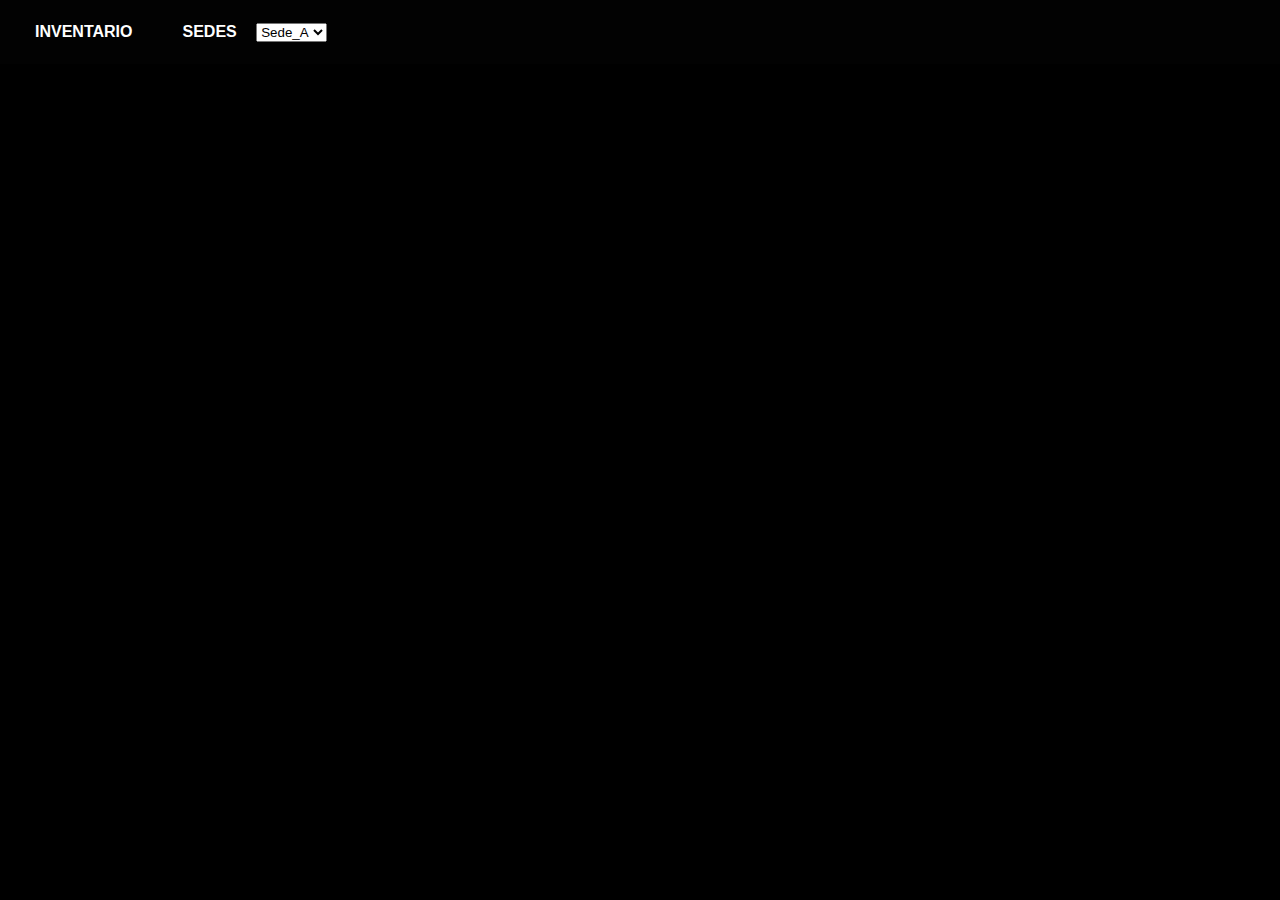
<file: Cierre/Bar/SGI Bar/Html/AgregarProducto.html>
<!DOCTYPE html>
<html>
<head>
	<title>Bar - Inicio de Administrador</title>
	<meta charset="utf-8">
	<meta name="viewport" content="width=device-width, initial-scale=1">
	<link rel="stylesheet" href="../CSS/InventarioAdmin.css">
	<link rel="stylesheet" href="../CSS/nuevoproducto.css">
 
    <link href="https://fonts.googleapis.com/css?family=Cormorant+Garamond:300,300i,400,400i,500,600i,700" rel="stylesheet">
	<link href="https://fonts.googleapis.com/css?family=Satisfy" rel="stylesheet">
 <link href="https://cdn.jsdelivr.net/npm/bootstrap@5.3.0-alpha3/dist/css/bootstrap.min.css" rel="stylesheet" integrity="sha384-KK94CHFLLe+nY2dmCWGMq91rCGa5gtU4mk92HdvYe+M/SXH301p5ILy+dN9+nJOZ" crossorigin="anonymous">
</head>
<body>
	<header>
		<nav>
		
				<ul>
					
					<li><a href="#" id="inventario">Inventario </a></li>
                    <li class="has-dropdown">
                        <a href="#">Sedes</a>
                        <select id="Inventario" required>
                            <option value="Sede_A">Sede_A</option>
                            <option value="Sede_B">Sede_B</option>
                            <option value="Sede_C">Sede_C</option>
                        </select>
                    </li>
				
				
					
				
				</ul>			
		</nav>
	</header>

    <br>
    <br>
    <br>

    <div id="Tabla-Container">
        <table id="Tabla-Inventario"></table>
      </div>
      <div class="button-container">
        <button type="button" class="btn btn-outline-danger" style="display:none;">Eliminar</button>
        <button type="button" class="btn btn-outline-info" style="display:none;">Editar</button>
      </div>
      
      <button type="button" class="btn btn-outline-success" style="display:none;" id="nuevo-producto">Nuevo Producto</button>

      <div id="formulario" style="display:none;">
        <form>
          <label for="codigo">Código:</label>
          <input type="text" id="codigo" name="codigo" required><br><br>
          <label for="nombre">Nombre:</label>
          <input type="text" id="nombre" name="nombre" required><br><br>
          <label for="producto">Producto:</label>
          <input type="text" id="producto" name="producto"required><br><br>
          <label for="cantidad">Cantidad:</label>
          <input type="text" id="cantidad" name="cantidad"required><br><br>
          <label for="fecha_ingreso">Fecha de ingreso:</label>
          <input type="date" id="fecha_ingreso" name="fecha_ingreso"required><br><br>
          <label for="Sedes">Sede:</label>
          <select id="Sedes" required>
            <option value="">Seleccione una Sede</option>
            <option value="Sede_A">Sede_A</option>
            <option value="Sede_B">Sede_B</option>
            <option value="Sede_C">Sede_C</option>
        </select>
        <br>
        <br>



          <input type="button" value="Cancelar">
          <input type="submit" value="Guardar">
        </form>
      </div>

      <div id="formulario2" style="display:none;">
        <form>
          <label for="codigo">Código:</label>
          <input type="text" id="Codigo" name="Codigo" required><br><br>
          <div class="button-container">
            <input type="button" value="Salir" onclick="ocultarFormulario2()"></button>
            <input type="submit" value="Aceptar"></button>
          </div>
        
        </form>
      </div>

      <div id="formulario3" style="display:none;">
        <form>
          <label for="codigo">Código:</label>
          <input type="text" id="Codigo" name="Codigo" required><br><br>
          <div class="button-container">
            <input type="button" value="Salir" onclick="ocultarFormulario3(); ">
            <input type="submit" value="Aceptar" onclick="mostrarformulario4(); establecerfechasalida(); obtenerFechaActual();">
          </div>
        
        </form>
      </div>


      <div id="formulario4" style="display:none;">
        <form>
          <label for="codigo">Código:</label>
          <input type="text" id="codigo" name="codigo" required><br><br>
          <label for="nombre">Nombre:</label>
          <input type="text" id="nombre" name="nombre" required><br><br>
          <label for="producto">Producto:</label>
          <input type="text" id="producto" name="producto"required><br><br>
          <label for="cantidad">Cantidad:</label>
          <input type="text" id="cantidad" name="cantidad"required><br><br>
          <label for="fecha_ingreso">Fecha de ingreso:</label>
          <input type="date" id="fecha_ingreso" name="fecha_ingreso"required><br><br>
          <label for="fecha_salida">Fecha de salida:</label>
          <input type="date" id="fecha_salida" name="fecha_salida"required><br><br>
          <label for="Sedes">Sede:</label>
          <select id="Sedes" required>
            <option value="">Seleccione una Sede</option>
            <option value="Sede_A">Sede_A</option>
            <option value="Sede_B">Sede_B</option>
            <option value="Sede_C">Sede_C</option>
        </select>
        <br>
        <br>



          <input type="button" value="Cancelar">
          <input type="submit" value="Guardar">
        </form>
      </div>

      


   
   

	<script src="../Js/MostrarInventarioAdmin.js"></script>
    <script src="../Js/OcultarBotones.js"></script>
    <script src="../Js/Formulario3.js"></script>

</body>
</html>
</file>
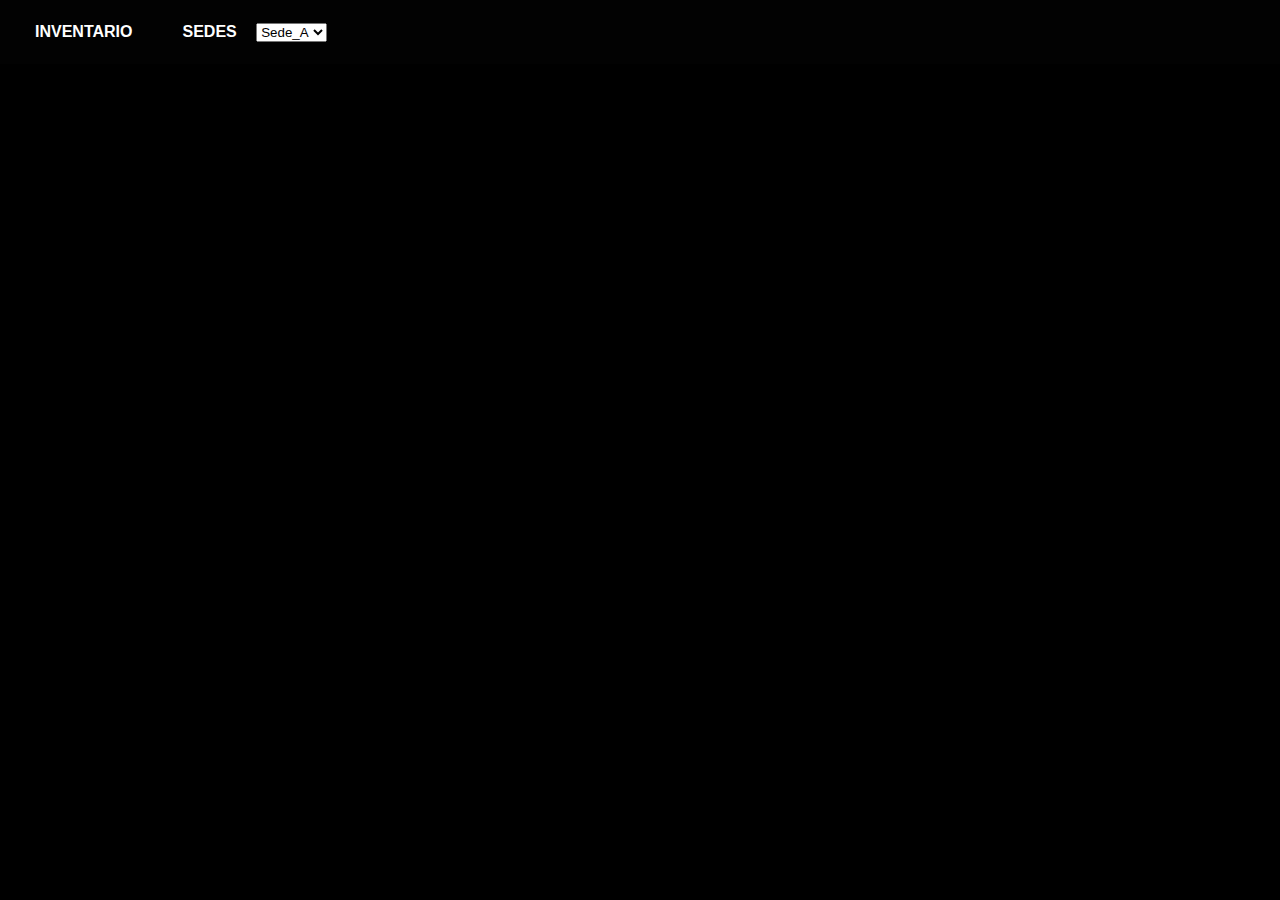
<file: Cierre/Bar/SGI Bar/Html/MostrarInventarioAdmin.html>
<!DOCTYPE html>
<html>
<head>
	<title>Bar - Inicio de Administrador</title>
	<meta charset="utf-8">
	<meta name="viewport" content="width=device-width, initial-scale=1">
	<link rel="stylesheet" href="../CSS/InventarioAdmin.css">
	
</head>
<body>
	<header>
		<nav>
		
				<ul>
					
					<li><a href="#" id="inventario">Inventario </a></li>
                    <li class="has-dropdown">
                        <a href="#">Sedes</a>
                        <select id="Inventario" required>
                            <option value="Sede_A">Sede_A</option>
                            <option value="Sede_B">Sede_B</option>
                            <option value="Sede_C">Sede_C</option>
                        </select>
                    </li>
				
				<i class="bi bi-arrow-left-circle-fill"></i>
					
				
				</ul>			
		</nav>
	</header>

    <br>
    <br>
    <br>

    <div id="Tabla-Container">
        <table id="Tabla-Inventario"></table>
      </div>

	<script src="../Js/MostrarInventarioAdmin.js"></script>
</body>
</html>
</file>
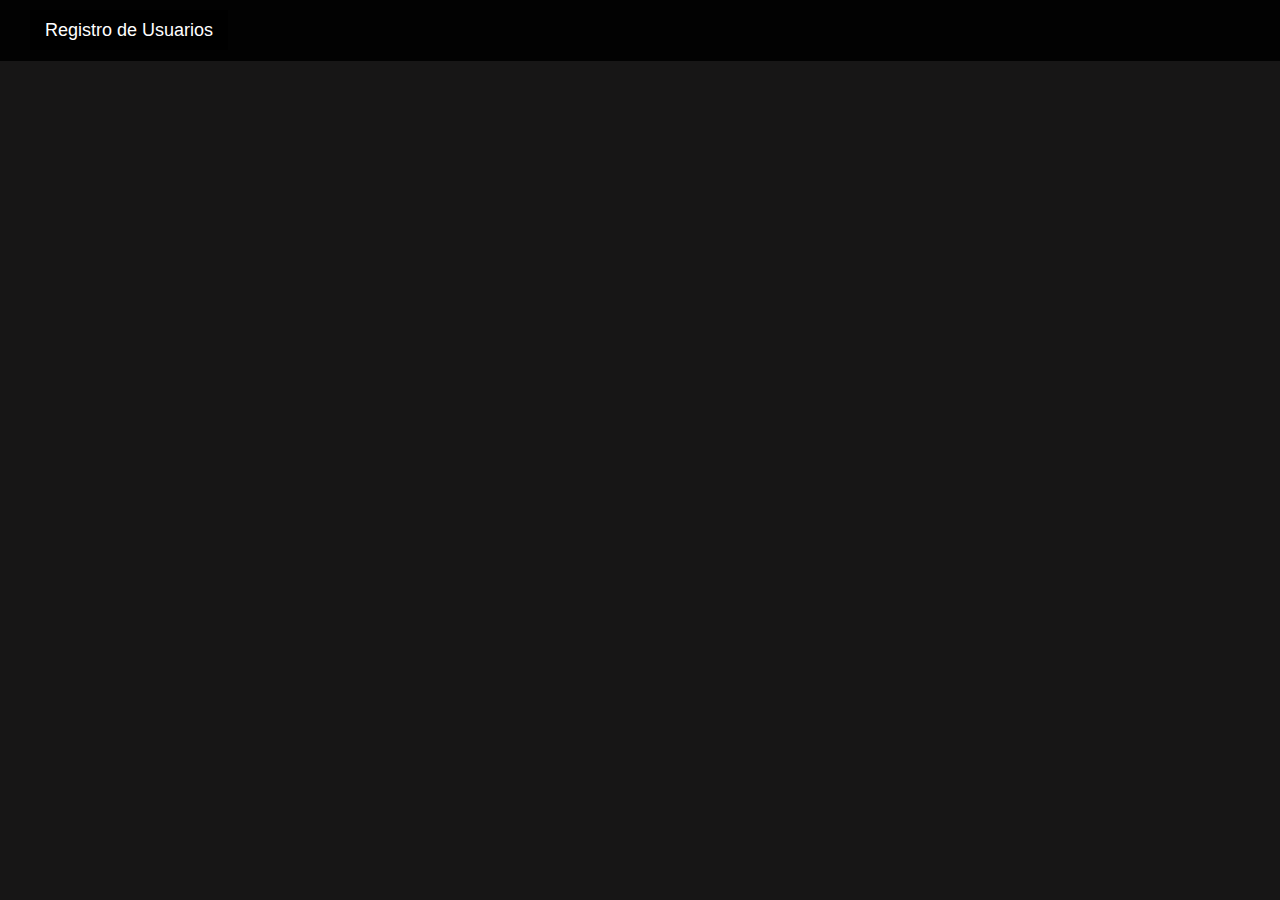
<file: Cierre/Bar/SGI Bar/Html/RegistrarUsuarios.html>
<!DOCTYPE html>
<html>
<head>
	<title>Bar - Inicio de Administrador</title>
	<meta charset="utf-8">
	<meta name="viewport" content="width=device-width, initial-scale=1">
	<link rel="stylesheet" href="../CSS/registro.css">
	
</head>
<body>
	<header>
		<nav>
		
				<ul>
					
					<li><a href="#" id="usuarios">Registro de Usuarios</a></li>
				<!--<button class="back-button"><i class="fas fa-arrow-left"></i> Regresar</button>-->
			
				<i class="bi bi-arrow-left-circle-fill"></i>
					
				
				</ul>			
		</nav>
	</header>

	<main>
		<div id="contenido">
			
		</div>

		<div id="registro-form" style="display:none;">
			<form>

				<label for="nombre">Nombre:</label>
				<input type="text" id="nombre" required>

				<label for="cedula">Cédula:</label>
				<input type="text" id="cedula" required>

				<label for="usuario">Usuario:</label>
				<input type="text" id="usuario" required readonly>

				<label for="password">Contraseña:</label>
				<input type="password" id="password" required readonly>

				<label for="rol">Rol:</label>
				<select id="rol" required>
					<option value="">Seleccione un rol</option>
					<option value="Administrador">Administrador</option>
					<option value="Mesero">Mesero</option>
                    <option value="Cajero">Cajero</option>
				</select>

				<button type="submit">Registrar</button>
			</form>
		</div>

		
		
		
	</main>

	<script src="../Js/Registro.js"></script>
</file>
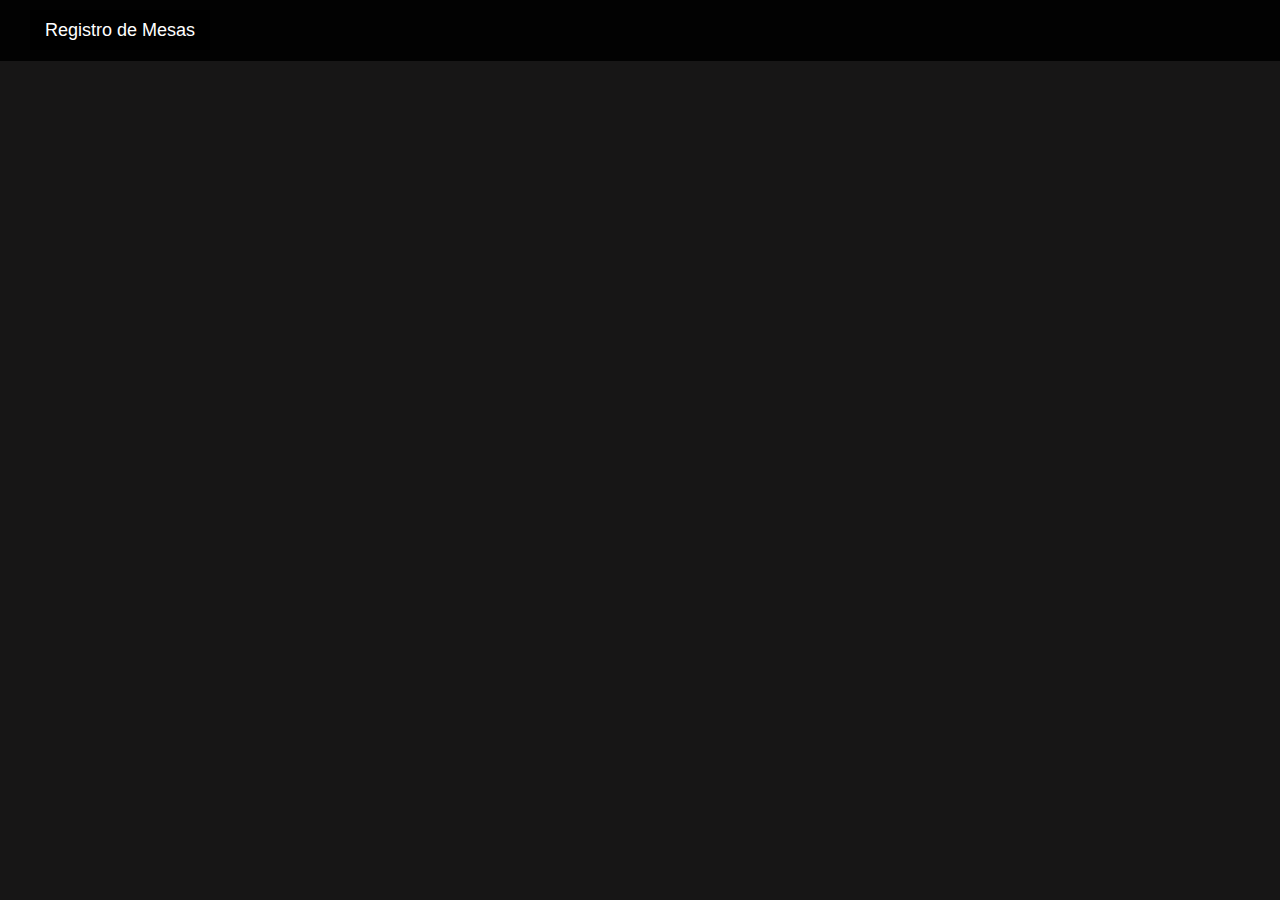
<file: Cierre/Bar/SGI Bar/Html/RegistroMesas.html>
<!DOCTYPE html>
<html>
<head>
	<title>Bar - Inicio de Administrador</title>
	<meta charset="utf-8">
	<meta name="viewport" content="width=device-width, initial-scale=1">
	<link rel="stylesheet" href="../CSS/registro.css">
	
</head>
<body>
	<header>
		<nav>
		
				<ul>
					
					<li><a href="#" id="usuarios">Registro de Mesas</a></li>
				<!--<button class="back-button"><i class="fas fa-arrow-left"></i> Regresar</button>-->
			
				<i class="bi bi-arrow-left-circle-fill"></i>
					
				
				</ul>			
		</nav>
	</header>

	<main>
		<div id="contenido">
			
		</div>

		<div id="registro-form" style="display:none;">
			<form>

                <label for="sede">Sede:</label>
				<select id="sede" required>
					<option value="">Seleccione una Sede</option>
					<option value="sede">Sede_1</option>
					<option value="Mesero">Sede_2</option>
                    <option value="Cajero">Sede_3</option>
                  
				</select>

				

			

				<label for="mesa">Mesa:</label>
				<select id="mesa" required>
					<option value="">Seleccione una cantidad de mesas</option>
					<option value="Administrador">1</option>
					<option value="Mesero">2</option>
                    <option value="Cajero">3</option>
                    <option value="Cajero">4</option>
                    <option value="Cajero">5</option>
				</select>

				<button type="submit">Registrar</button>
			</form>
		</div>

		
		
		
	</main>

	<script src="../Js/Registro.js"></script>
</file>
<file: Cierre/Bar/SGI Bar/CSS/InventarioAdmin.css>
* {
	box-sizing: border-box;
	margin: 0;
	padding: 0;
	font-family: 'Poppins', sans-serif;
  }
  
  body {
	background-color: #000000;
	color: #ffffff;
	font-size: 16px;
	line-height: 1.5;
	text-align: center;
	
	align-items: center;
	justify-content: center;
  }
  
  header {
	background-color: #020202;
	color: #ffffff;
	padding: 20px;
	position: fixed;
	top: 0;
	left: 0;
	width: 100%;
  }
  
  nav ul {
	display: flex;
	list-style: none;
  }
  
  nav ul li {
	margin-right: 20px;
  }
  
  nav ul li a {
	color: #ffffff;
	text-decoration: none;
	font-weight: bold;
	text-transform: uppercase;
	padding: 10px 15px;
	border-radius: 5px;
	transition: background-color 0.2s ease-in-out;
  }
  
  nav ul li a:hover {
	background-color: #ffffff;
	color: #fcfcfc;
  }
  

  #Tabla-Container {
	max-width: 90%;
	margin: 100px auto 0;
  }
  
  table {
	width: 100%;
	border-collapse: collapse;
	margin: 0 auto;
	
  }
  
  td, th {
	border: 2px solid #4709f1;
	padding: 10px;
  }
  
  th {
	background-color: #4709f1;
	color: #faf9f9;
  }
  
  tr:nth-child(even) {
	background-color: rgba(255, 255, 255, 0.1);
  }
</file>
<file: Cierre/Bar/SGI Bar/CSS/nuevoproducto.css>
body {
    background-color: black !important;
  }
  
  .button-container {
    display: flex;
    justify-content: center;
    align-items: center;
    width: 100%;
    border-color: rgb(206, 146, 16);
    margin-right: 10%;
    position: relative;
    margin-top: 0.5%;
    padding: 10px;
    margin-left: 42.5%;
 
  }
  
  .button-container button {
    margin-right: 5px;
    margin-left: 5px;
  }
  
  #nuevo-producto {
    float: left;
    margin-top: -2.5%;
    margin-left: 5%;
   
    
  }
  
 
  #Tabla-Inventario {
    margin: 0 auto;
    max-width: 90%; /* ajusta este valor según tu preferencia */
    border-collapse:collapse;
    text-align: center;
    border: solid 3px purple;
    width: 100%;
  }




  
  #Tabla-Inventario td,
  #Tabla-Inventario th {
    border: 3px solid purple;
    padding: 10px;
    text-align: center;
    color: white;
    border-collapse: collapse;
  }
  
  th {
    background-color: purple;
    color: #faf9f9;
  }

  .hide {
    display: none;
  }

  #formulario {
    display: none;
    margin: 0 auto;
    max-width: 500px;
    background-color: #f5f5f5;
    border: 1px solid #ccc;
    border-radius: 5px;
    padding: 20px;
    font-family: 'Cormorant Garamond', serif;
    font-size: 1.2rem;
    color: #333;
  }
  
  #formulario label {
    display: inline-block;
    margin-bottom: 10px;
  }
  
  #formulario input[type="text"], 
  #formulario input[type="date"] {
    width: 100%;
    padding: 10px;
    margin-bottom: 20px;
    border-radius: 3px;
    border: 1px solid #ccc;
    box-sizing: border-box;
    font-family: inherit;
    font-size: 1rem;
  }
  
  #formulario input[type="submit"] {
    background-color: #007bff;
    color: #fff;
    border: none;
    padding: 10px 20px;
    border-radius: 3px;
    font-size: 1.1rem;
    cursor: pointer;
  }
  
  #formulario input[type="submit"]:hover {
    background-color: #0069d9;
  }

  #formulario input[type="button"] {
    background-color: #007bff;
    color: #fff;
    border: none;
    padding: 10px 20px;
    border-radius: 3px;
    font-size: 1.1rem;
    cursor: pointer;
  }
  
  #formulario input[type="button"]:hover {
    background-color: #0069d9;
  }
  

  #formulario2 {
    display: none;
    margin: 0 auto;
    max-width: 500px;
    background-color: #f5f5f5;
    border: 1px solid #ccc;
    border-radius: 5px;
    padding: 20px;
    font-family: 'Cormorant Garamond', serif;
    font-size: 1.2rem;
    color: #333;
  }
  
  #formulario2 label {
    display: inline-block;
    margin-bottom: 10px;
  }
  
  #formulario2 input[type="text"]
 {
    width: 100%;
    padding: 10px;
    margin-bottom: 20px;
    border-radius: 3px;
    border: 1px solid #ccc;
    box-sizing: border-box;
    font-family: inherit;
    font-size: 1rem;
  }

  #formulario2 input[type="submit"] {
    background-color: #007bff;
    color: #fff;
    border: none;
    padding: 10px 20px;
    border-radius: 3px;
    font-size: 1.1rem;
    cursor: pointer;
    margin-left: 5%;
  }
  
  #formulario2 input[type="submit"]:hover {
    background-color: #0069d9;
  }

  #formulario2 input[type="button"] {
    background-color: #007bff;
    color: #fff;
    border: none;
    padding: 10px 20px;
    border-radius: 3px;
    font-size: 1.1rem;
    cursor: pointer;
    margin-left:-90%;
  }
  
  #formulario2 input[type="button"]:hover {
    background-color: #0069d9;
  }

  #formulario3 {
    display: block;
    margin: 0 auto;
    max-width: 500px;
    background-color: #f5f5f5;
    border: 1px solid #ccc;
    border-radius: 5px;
    padding: 20px;
    font-family: 'Cormorant Garamond', serif;
    font-size: 1.2rem;
    color: #333;
  }
  
  #formulario3 label {
    display: inline-block;
    margin-bottom: 10px;
  }
  
  #formulario3 input[type="text"]
 {
    width: 100%;
    padding: 10px;
    margin-bottom: 20px;
    border-radius: 3px;
    border: 1px solid #ccc;
    box-sizing: border-box;
    font-family: inherit;
    font-size: 1rem;
  }

  #formulario3 input[type="submit"] {
    background-color: #007bff;
    color: #fff;
    border: none;
    padding: 10px 20px;
    border-radius: 3px;
    font-size: 1.1rem;
    cursor: pointer;
    margin-left: 5%;
  }
  
  #formulario3 input[type="submit"]:hover {
    background-color: #0069d9;
  }

  #formulario3 input[type="button"] {
    background-color: #007bff;
    color: #fff;
    border: none;
    padding: 10px 20px;
    border-radius: 3px;
    font-size: 1.1rem;
    cursor: pointer;
    margin-left:-90%;
  }
  
  #formulario3 input[type="button"]:hover {
    background-color: #0069d9;
  }
  
  #formulario4 {
    display: none;
    margin: 0 auto;
    max-width: 500px;
    background-color: #f5f5f5;
    border: 1px solid #ccc;
    border-radius: 5px;
    padding: 20px;
    font-family: 'Cormorant Garamond', serif;
    font-size: 1.2rem;
    color: #333;
  }
  
  #formulario4 label {
    display: inline-block;
    margin-bottom: 10px;
  }
  
  #formulario4 input[type="text"], 
  #formulario4 input[type="date"] {
    width: 100%;
    padding: 10px;
    margin-bottom: 20px;
    border-radius: 3px;
    border: 1px solid #ccc;
    box-sizing: border-box;
    font-family: inherit;
    font-size: 1rem;
  }
  
  #formulario4 input[type="submit"] {
    background-color: #007bff;
    color: #fff;
    border: none;
    padding: 10px 20px;
    border-radius: 3px;
    font-size: 1.1rem;
    cursor: pointer;
  }
  
  #formulario4 input[type="submit"]:hover {
    background-color: #0069d9;
  }

  #formulario4 input[type="button"] {
    background-color: #007bff;
    color: #fff;
    border: none;
    padding: 10px 20px;
    border-radius: 3px;
    font-size: 1.1rem;
    cursor: pointer;
  }
  
  #formulario4 input[type="button"]:hover {
    background-color: #0069d9;
  }
</file>
<file: Cierre/Bar/SGI Bar/CSS/registro.css>
* {
	box-sizing: border-box;
	margin: 0;
	padding: 0;
    font-family: 'Poppins', sans-serif;
	
}

header {
	background-color: #020202;
	color: #fff;
	padding: 20px;
}

nav ul {
	display: flex;
	list-style: none;
}

nav ul li {
	margin-right: 20px;
}

nav ul li a {
	color: #fff;
	text-decoration: none;  
}

nav ul li a:hover {
	background-color: #fff;
	
}

#usuarios {
	background-color: #000000;
	color: #fff;
	
	padding: 10px 15px;
	margin: 0 10px;
	font-size: 18px;
	
	
	cursor: pointer;
}

main {
	padding: 50px;
	text-align: center;
	
}

#registro-form {
	display: none;
	width: 400px;
	margin: 0 auto;
	background-color: rgba(255, 255, 255, 0.8);
	padding: 20px;
	border-radius: 5px;
	box-shadow: 0px 0px 5px 0px rgba(0,0,0,0.4);
  }
  
  #registro-form label {
	display: block;
	margin-bottom: 10px;
	color: #333;
	font-weight: bold;
  }
  
  #registro-form input, #registro-form select {
	display: block;
	width: 100%;
	padding: 10px;
	border: none;
	border-radius: 5px;
	margin-bottom: 20px;
	background-color: rgba(255, 255, 255, 0.6);
  }
  
  #registro-form input:focus, #registro-form select:focus {
	outline: none;
	background-color: #fff;
	box-shadow: 0px 0px 5px 0px rgba(0,0,0,0.2);
  }
  
  #registro-form input.filled + label,
  #registro-form select.filled + label {
	color: #007bff;
  }
  
  #registro-form button {
	background-color: #007bff;
	color: #fff;
	border: none;
	border-radius: 5px;
	padding: 10px 20px;
	cursor: pointer;
  }
  
  #registro-form button:hover {
	background-color: #0062cc;
  }

  body {
    background: #0e0d0df6;
    color: #f7e5e8;
    text-align: center;
  }
</file>
